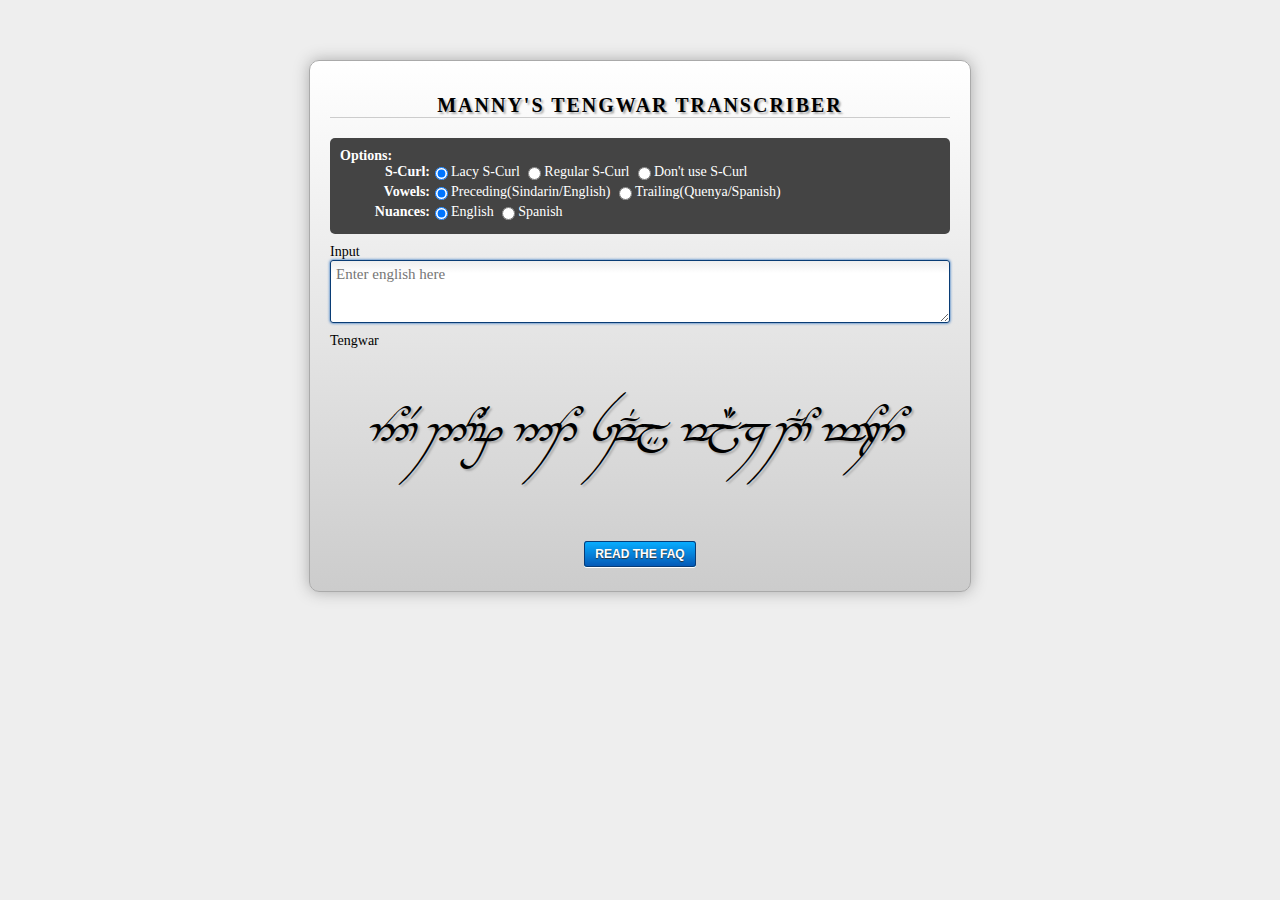
<file: index.html>
<html>
<head>
	<meta http-equiv="content-type" content="text/html; charset=utf-8" />	
	<link rel="stylesheet" type="text/css" href="stylesheets/tengwar-anatar.css" />
	<link rel="stylesheet" type="text/css" href="stylesheets/ui.css" />
	<script src="scripts/mtengwar.js" type="text/javascript" charset="utf-8"></script>	
</head>
<body onLoad='document.getElementById("roman").focus();'>	
	<form>
		<h1 style="text-align:center">Manny's Tengwar Transcriber</h1>
		<div id="options" class="options">
			<b>Options:</b><br/>
			<span class="option">S-Curl:</span>
			<input type="radio" name="scurl" value="lacey" id="scurllacey" checked="checked" onClick="transcribeToTengwar()"/><label for="scurllacey">Lacy S-Curl</label>
			<input type="radio" name="scurl" value="regular" id="scurlregular" onClick="transcribeToTengwar()"/><label for="scurlregular">Regular S-Curl</label>
			<input type="radio" name="scurl" value="none" id="scurlnone" onClick="transcribeToTengwar()"/><label for="scurlnone">Don't use S-Curl</label> <br/>
			<span class="option">Vowels:</span>
			<input type="radio" name="vowel" value="prefix" id="vowelprefix" checked="checked" onClick="transcribeToTengwar()"/><label for="vowelprefix">Preceding(Sindarin/English)</label>
			<input type="radio" name="vowel" value="suffix" id="vowelsuffix" onClick="transcribeToTengwar()"/><label for="vowelsuffix">Trailing(Quenya/Spanish)</label><br/>
			<span class="option">Nuances:</span>
			<input type="radio" name="mode" value="english" id="modeenglish" checked="checked" onClick="transcribeToTengwar()"/><label for="modeenglish">English</label>
			<input type="radio" name="mode" value="spanish" id="modespanish" onClick="transcribeToTengwar()"/><label for="modespanish">Spanish</label>
		</div>	
		<div>
			<label for="roman">Input</label>
			<textarea cols="90" rows="3" class="roman" id="roman" placeholder="Enter english here" onkeyup="transcribeToTengwar()"></textarea>
		</div>
		<div>	
			<label for="tengwar">Tengwar</label>
			<div id="tengwardiv" class="tengwar">5^`V 2`N`V£ 51Y 8qpTj´ yj#z 1pT`N tuH6Y</div>
		</div>
		<div style="text-align:center;">
			<a class="button" href="faq.html">Read the FAQ</a>
		</div>		
	</form>

<body>
</html>
</file>
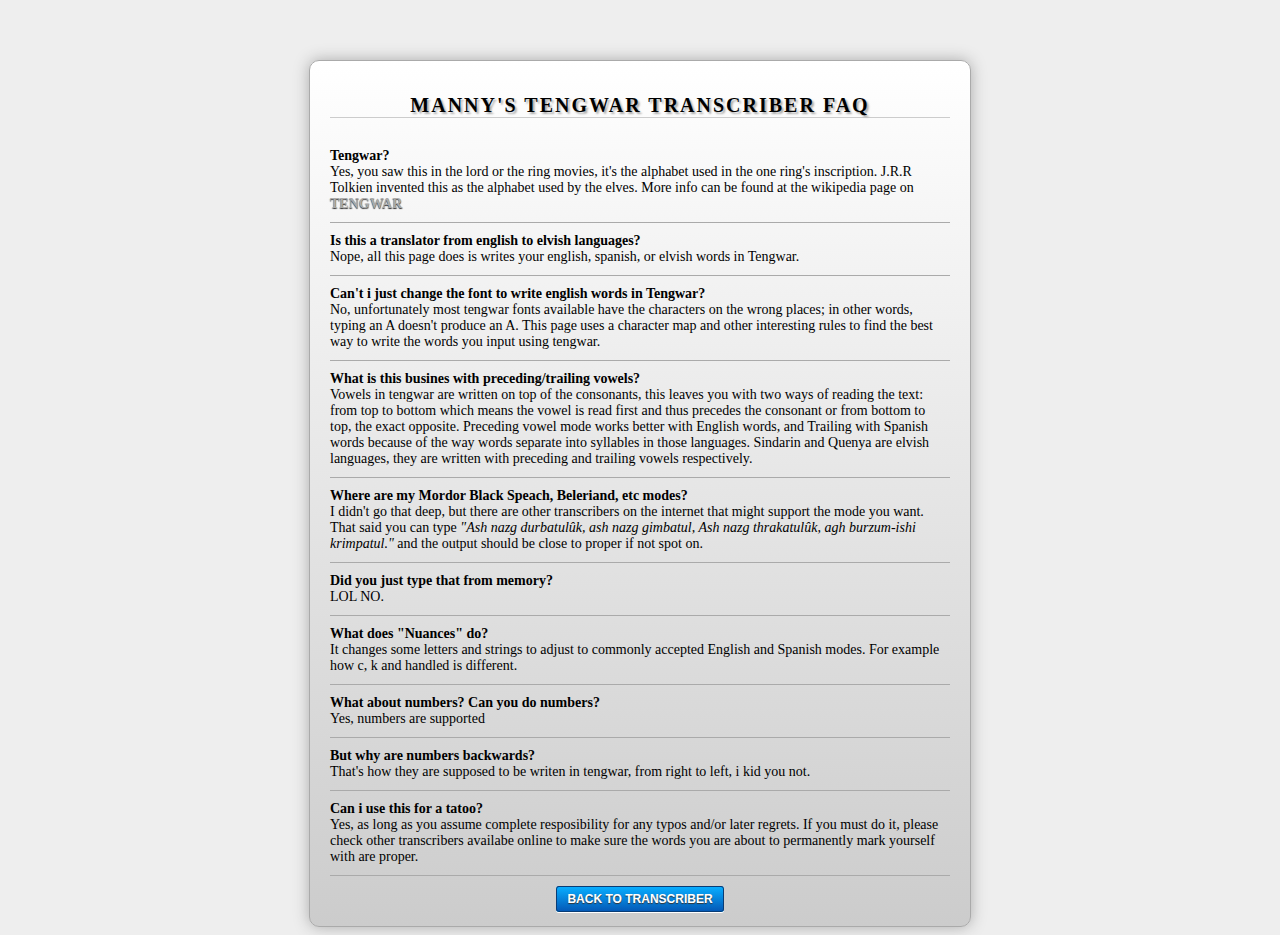
<file: faq.html>
<html>
<head>
	<meta http-equiv="content-type" content="text/html; charset=utf-8" />	
	<link rel="stylesheet" type="text/css" href="stylesheets/tengwar-anatar.css" />
	<link rel="stylesheet" type="text/css" href="stylesheets/ui.css" />
</head>
<body>
	<div class="container">
		<h1 style="text-align:center">Manny's Tengwar Transcriber FAQ</h1>
		<div class="question">
			<b>Tengwar?</b> <br>
			Yes, you saw this in the lord or the ring movies, it's the alphabet used in the one ring's inscription. J.R.R Tolkien invented this as the alphabet used by the elves. More info can be found at the wikipedia page on <a href="https://en.wikipedia.org/wiki/Tengwar">Tengwar</a>
		</div>
		<div class="question">
			<b>Is this a translator from english to elvish languages?</b> <br>
			Nope, all this page does is writes your english, spanish, or elvish words in Tengwar.
		</div>
		<div class="question">
			<b>Can't i just change the font to write english words in Tengwar?</b><br>
			No, unfortunately most tengwar fonts available have the characters on the wrong places; in other words, typing an A doesn't produce an A. This page uses a character map and other interesting rules to find the best way to write the words you input using tengwar.
		</div>
		<div class="question">
			<b>What is this busines with preceding/trailing vowels?</b><br>
			Vowels in tengwar are written on top of the consonants, this leaves you with two ways of reading the text: from top to bottom which means the vowel is read first and thus precedes the consonant or from bottom to top, the exact opposite. Preceding vowel mode works better with English words, and Trailing with Spanish words because of the way words separate into syllables in those languages. Sindarin and Quenya are elvish languages, they are written with preceding and trailing vowels respectively.
		</div>
		<div class="question">
			<b>Where are my Mordor Black Speach, Beleriand, etc modes?</b><br>
			I didn't go that deep, but there are other transcribers on the internet that might support the mode you want. That said you can type <i>"Ash nazg durbatulûk, ash nazg gimbatul, Ash nazg thrakatulûk, agh burzum-ishi krimpatul."</i> and the output should be close to proper if not spot on.
		</div>
		<div class="question">
			<b>Did you just type that from memory?</b><br>
			LOL NO.
		</div>
		<div class="question">
			<b>What does "Nuances" do?</b> <br>
			It changes some letters and strings to adjust to commonly accepted English and Spanish modes. For example how c, k and handled is different.
		</div>
		<div class="question">
			<b>What about numbers? Can you do numbers?</b><br>
			Yes, numbers are supported
		</div>
		<div class="question">
			<b>But why are numbers backwards?</b><br>
			That's how they are supposed to be writen in tengwar, from right to left, i kid you not.
		</div>	
		<div class="question">
			<b>Can i use this for a tatoo?</b><br>
			Yes, as long as you assume complete resposibility for any typos and/or later regrets. If you must do it, please check other transcribers availabe online to make sure the words you are about to permanently mark yourself with are proper.
		</div>
		<div>&nbsp;</div>
		<div style="text-align:center;">
			<a class="button" href="index.html">Back to Transcriber</a>
		</div>
	</div>
</body>
</html>
</file>
<file: stylesheets/tengwar-anatar.css>
@font-face{
	font-family:Tengwar Annatar;
	src:url(../fonts/tengwar-annatar.eot);
	src:url(../fonts/tengwar-annatar.eot#iefix),
	url(../fonts/tengwar-annatar.woff) format('woff'),
	url(../fonts/tengwar-annatar.ttf) format('truetype'),
	url(../fonts/tengwar-annatar.svg#TengwarAnnatarItalic) format('svg');
	font-weight:400;
	font-style:normal
}
</file>
<file: stylesheets/ui.css>
body {
	min-width:			1000px;
	background-color:	#eee;
	font-family: Georgia;
	font-size: 14px;
}

h1{
	border-bottom:1px solid #ccc;
	font-size:20px;
	font-weight:bold;
	letter-spacing:2px;
	margin-bottom:20px;
	text-transform:uppercase;
	text-shadow: 2px 2px 2px #AAA;  
}

form{
	background:#f7f7f7;
	background:-moz-linear-gradient(90deg, #ccc, #fff); /* Firefox */
	background:-webkit-gradient(linear, left top, left bottom, from(#fff), to(#ccc)); /* Webkit */
	border:1px solid #aaa;
	-moz-border-radius:10px;
	-webkit-border-radius:10px;
	-moz-box-shadow:0 0 15px #aaa;
	-webkit-box-shadow:0 0 15px #aaa;
	margin:60px auto 0;
	padding:20px;
	width:620px;
}

div.container {
	background:#f7f7f7;
	background:-moz-linear-gradient(90deg, #ccc, #fff); /* Firefox */
	background:-webkit-gradient(linear, left top, left bottom, from(#fff), to(#ccc)); /* Webkit */
	border:1px solid #aaa;
	-moz-border-radius:10px;
	-webkit-border-radius:10px;
	-moz-box-shadow:0 0 15px #aaa;
	-webkit-box-shadow:0 0 15px #aaa;
	margin:60px auto 0;
	padding:20px;
	width:620px;	
}
div.question {
	border-bottom: 1px solid #aaa;
	padding: 10px 0px 10px 0px;
}

form div{
	margin-bottom:10px;
}

form div.collapsible {
  background: #444;
  color: #FFF;
  -moz-border-radius:5px;
  -webkit-border-radius:5px;
  padding:10px;
  margin-top:5px;
  display: none;
}
div.options {
  background: #444;
  color: #FFF;
  -moz-border-radius:5px;
  -webkit-border-radius:5px;
  padding:10px;
}

label
{
	vertical-align: top;
	font-size: 14px;
}

textarea
{
	background: rgba(255, 255, 255, 0.9);
	background:-moz-linear-gradient(90deg, #fff, #eee); /* Firefox */
	background:-webkit-gradient(linear, left top, left bottom, from(#eee), to(#fff), color-stop(0.2, #fff)); /* Webkit */
	border:1px solid #aaa;
	-moz-border-radius:3px;
	-webkit-border-radius:3px;
	-moz-box-shadow:0 0 3px #aaa;
	-webkit-box-shadow:0 0 3px #aaa;
	padding:5px;
	resize: vertical;
	font-family: Georgia;
	font-size: 15px;
	max-width: 620px;
}
textarea:focus
{	
  border-color:#093c75;
	-moz-box-shadow:0 0 3px #0459b7;
	-webkit-box-shadow:0 0 3px #0459b7;
	outline:none; 
}

.tengwar {
	text-align: center;
	font-family:		Tengwar Annatar, Tengwar Parmaite, Tenguar;
	font-size: 			40px;
	text-shadow: 2px 2px 2px #AAA; 
}	

.tengwar_italic {
	text-align: center;
	font-family:		Tengwar Annatar, Tengwar Parmaite, Tenguar;
	font-style: italic;
	font-size: 			40px;
	text-shadow: 2px 2px 2px #AAA; 
}
.option
{
	width:90px;
	font-weight:bold;
	float:left;
	text-align:right;
	font-size: 14px;
}
a.button{
	background:#ddd;
	background:-moz-linear-gradient(90deg, #0459b7, #08adff); /* Firefox */
	background:-webkit-gradient(linear, left top, left bottom, from(#08adff), to(#0459b7)); /* Webkit */
	border:1px solid #093c75;
	-moz-border-radius:3px;
	-webkit-border-radius:3px;
	-moz-box-shadow:0 1px 0 #fff;
	-webkit-box-shadow:0 1px 0 #fff;
	color:#fff;
	cursor:pointer;
	font-family:Arial,sans-serif;
	font-size:12px;
	font-weight:bold;
	/*margin-left:120px;*/
	padding:5px 10px;
	text-decoration:none;
	text-shadow:0 1px 1px #333;
	text-transform:uppercase;
}
a.button:hover{
	background:#eee;
	background:-moz-linear-gradient(90deg, #067cd3, #0bcdff);
	background:-webkit-gradient(linear, left top, left bottom, from(#0bcdff), to(#067cd3));
	border-color:#093c75;
	text-decoration:none;
}
a.button:active,
a.button:focus{
	background:#ccc;
	background:-moz-linear-gradient(90deg, #0bcdff, #067cd3);
	background:-webkit-gradient(linear, left top, left bottom, from(#067cd3), to(#0bcdff));
	border-color:#093c75;
	outline:none;
}

a{
	color:#aaa;
	cursor:pointer;
	font-weight:bold;
	text-decoration:none;
	text-shadow:0 1px 1px #333;
	text-transform:uppercase;	
}
a:hover{
	color:#ccc;
	text-decoration:underline;
}
a:active,
a:focus{
	color:#fff;
	text-decoration:underline;
}
</file>
